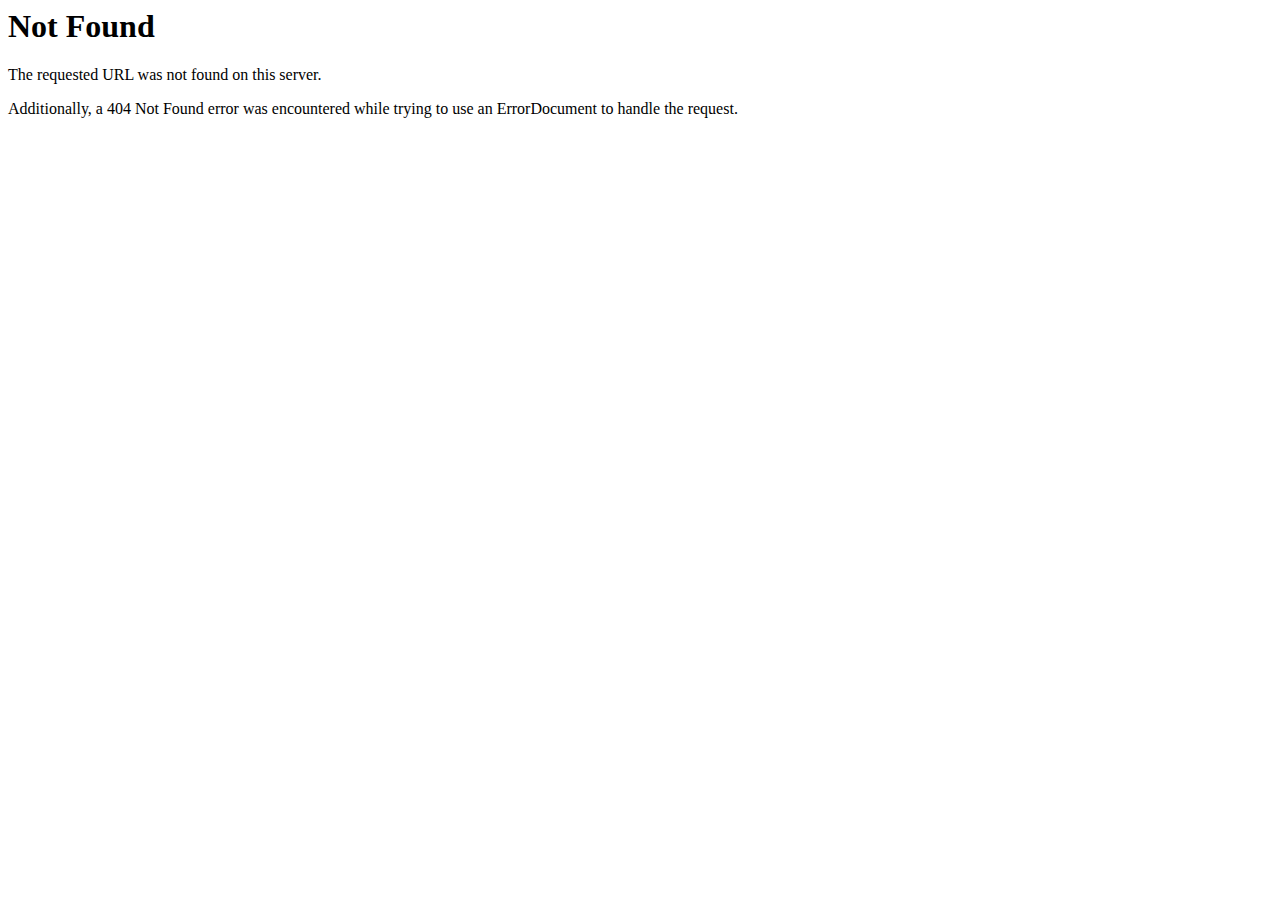
<file: assets/images/background-section/about-background-page@2x.html>
<!DOCTYPE HTML PUBLIC "-//IETF//DTD HTML 2.0//EN">
<html><head>
<title>404 Not Found</title>
</head><body>
<h1>Not Found</h1>
<p>The requested URL was not found on this server.</p>
<p>Additionally, a 404 Not Found
error was encountered while trying to use an ErrorDocument to handle the request.</p>
</body></html>
</file>
